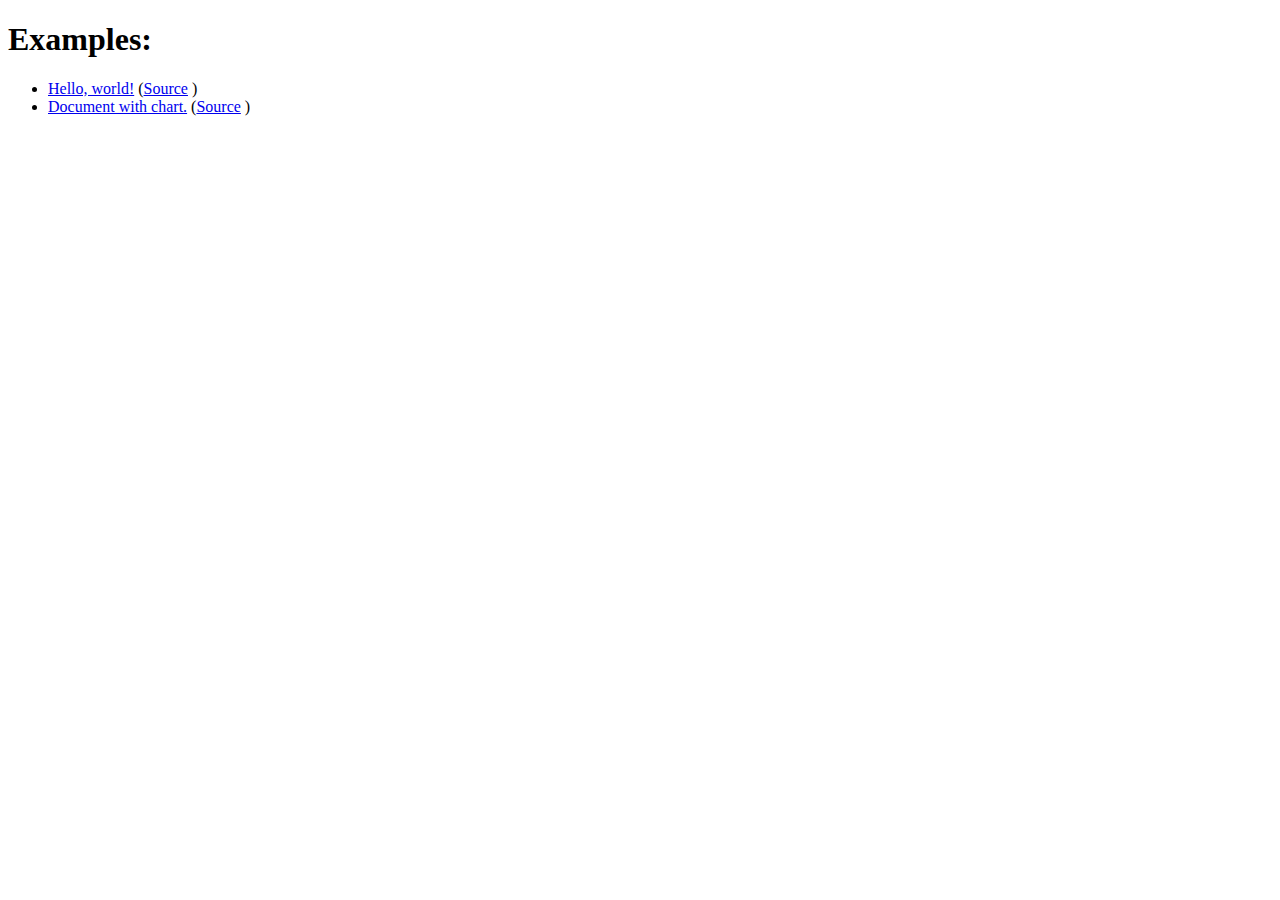
<file: index.html>
<!doctype html>
<html>
<head>
<meta charset="utf-8"/>
<title>JSCad</title></head>
<body>
<h1>Examples:</h1>
<ul>
<li><a href='helloworld/test.html'>Hello, world!</a> (<a href='helloworld/test.js'>Source</a> )
<li><a href='graph/graph.html'>Document with chart.</a> (<a href='graph/graph.js'>Source</a> )
</ul>
</body></html>
</file>
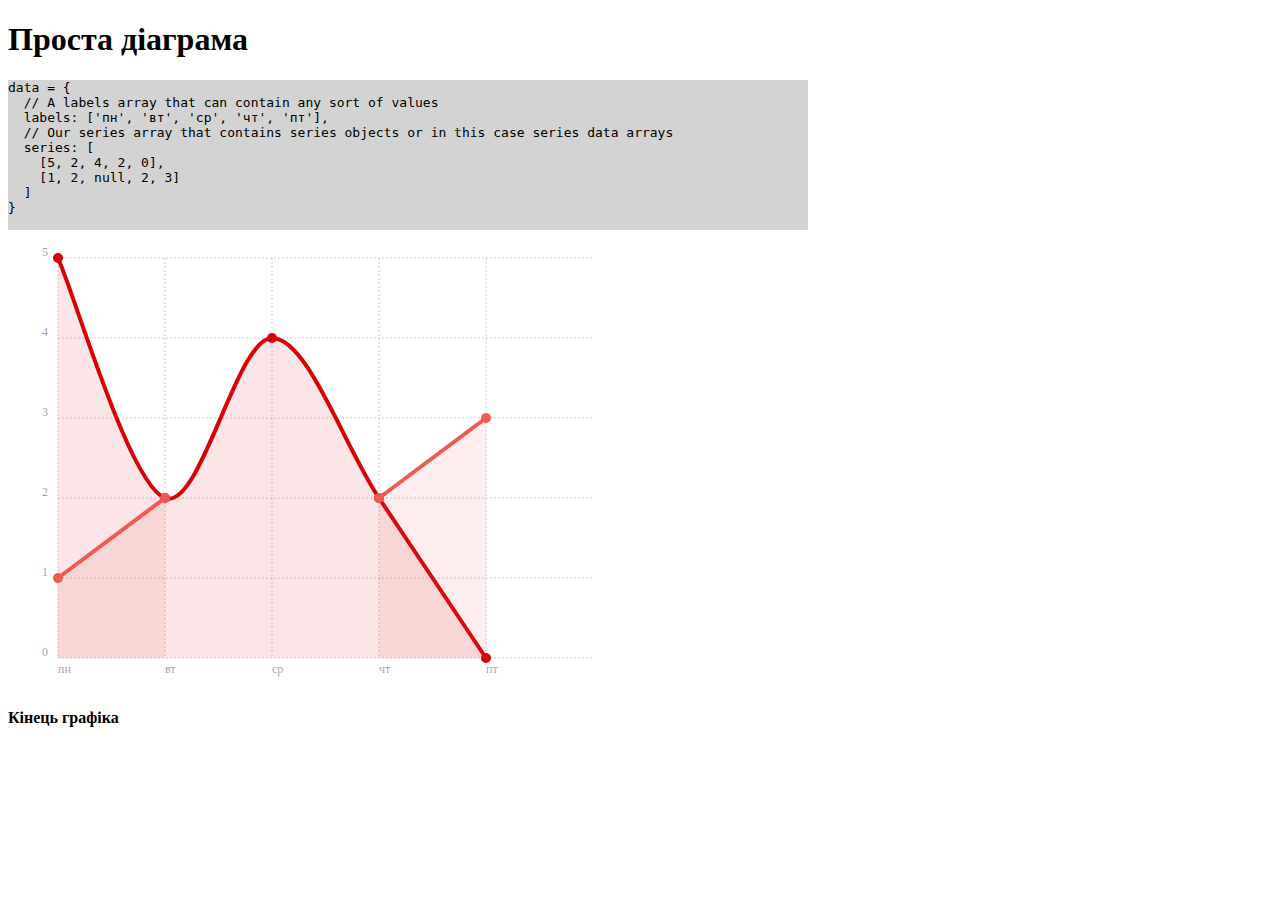
<file: graph/graph.html>
<!doctype html><html><head><meta charset="utf-8"/><link rel="stylesheet" href="style.css"/><title>Doc</title></head><body> <link rel="stylesheet" href="chartist.min.css">
 <script src="chartist.min.js"></script>
 <h1>Проста діаграма</h1>
<pre class='code'>data = {
  // A labels array that can contain any sort of values
  labels: ['пн', 'вт', 'ср', 'чт', 'пт'],
  // Our series array that contains series objects or in this case series data arrays
  series: [
    [5, 2, 4, 2, 0],
    [1, 2, null, 2, 3]
  ]
}

</pre><script>var data; 

data = {
  // A labels array that can contain any sort of values
  labels: ['пн', 'вт', 'ср', 'чт', 'пт'],
  // Our series array that contains series objects or in this case series data arrays
  series: [
    [5, 2, 4, 2, 0],
    [1, 2, null, 2, 3]
  ]
}

</script> <div class="ct-chart ct-perfect-fourth" style="max-width: 600px"></div>
 <script>new Chartist.Line('.ct-chart', data, {low:0, showArea:true, axisY: { onlyInteger: true} }); </script>
<p class='text'> Кінець графіка
</p></body></html>
</file>
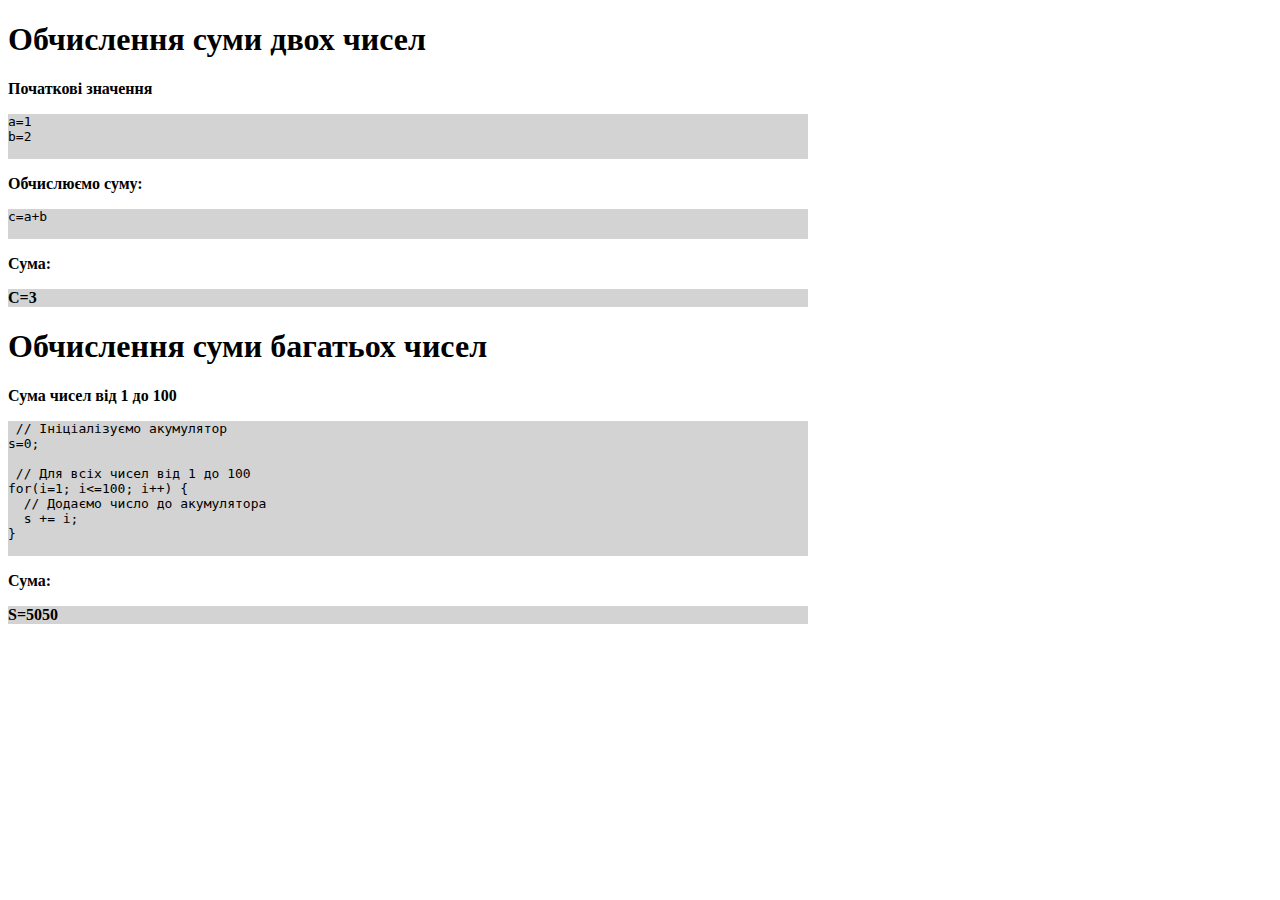
<file: helloworld/test.html>
<!doctype html><html><head><meta charset="utf-8"/><link rel="stylesheet" href="style.css"/><title>Doc</title></head><body> <h1> Обчислення суми двох чисел </h1>
<p class='text'> Початкові значення
</p><pre class='code'>a=1
b=2

</pre><script>var a,b,c; 

a=1
b=2

</script><p class='text'> Обчислюємо суму:
</p><pre class='code'>c=a+b

</pre><script>c=a+b

</script><p class='text'> Сума:
</p><p class='print'><script>document.writeln("C=", c);</script></p>
 <h1> Обчислення суми багатьох чисел </h1>
<p class='text'> Сума чисел від 1 до 100
</p><pre class='code'> // Ініціалізуємо акумулятор
s=0;

 // Для всіх чисел від 1 до 100
for(i=1; i&lt;=100; i++) {
  // Додаємо число до акумулятора
  s += i;
}

</pre><script>var i, s; 

 // Ініціалізуємо акумулятор
s=0;

 // Для всіх чисел від 1 до 100
for(i=1; i<=100; i++) {
  // Додаємо число до акумулятора
  s += i;
}

</script><p class='text'> Сума:
</p><p class='print'><script>document.writeln("S=", s);</script></p>
</body></html>
</file>
<file: graph/style.css>
.text {
  color: black;
  background-color: white;
  font-weight: bold;
}

.code {
  color: black;
  background-color: lightgray;
  max-width: 800px;
}

.print {
  color: black;
  background-color: lightgray;
  max-width: 800px;
  font-weight: bold;
}
</file>
<file: helloworld/style.css>
.text {
  color: black;
  background-color: white;
  font-weight: bold;
}

.code {
  color: black;
  background-color: lightgray;
  max-width: 800px;
}

.print {
  color: black;
  background-color: lightgray;
  max-width: 800px;
  font-weight: bold;
}
</file>
<file: graph/chartist.min.css>
.ct-double-octave:after,.ct-major-eleventh:after,.ct-major-second:after,.ct-major-seventh:after,.ct-major-sixth:after,.ct-major-tenth:after,.ct-major-third:after,.ct-major-twelfth:after,.ct-minor-second:after,.ct-minor-seventh:after,.ct-minor-sixth:after,.ct-minor-third:after,.ct-octave:after,.ct-perfect-fifth:after,.ct-perfect-fourth:after,.ct-square:after{content:"";clear:both}.ct-label{fill:rgba(0,0,0,.4);color:rgba(0,0,0,.4);font-size:.75rem;line-height:1}.ct-chart-bar .ct-label,.ct-chart-line .ct-label{display:block;display:-webkit-box;display:-moz-box;display:-ms-flexbox;display:-webkit-flex;display:flex}.ct-label.ct-horizontal.ct-start{-webkit-box-align:flex-end;-webkit-align-items:flex-end;-ms-flex-align:flex-end;align-items:flex-end;-webkit-box-pack:flex-start;-webkit-justify-content:flex-start;-ms-flex-pack:flex-start;justify-content:flex-start;text-align:left;text-anchor:start}.ct-label.ct-horizontal.ct-end{-webkit-box-align:flex-start;-webkit-align-items:flex-start;-ms-flex-align:flex-start;align-items:flex-start;-webkit-box-pack:flex-start;-webkit-justify-content:flex-start;-ms-flex-pack:flex-start;justify-content:flex-start;text-align:left;text-anchor:start}.ct-label.ct-vertical.ct-start{-webkit-box-align:flex-end;-webkit-align-items:flex-end;-ms-flex-align:flex-end;align-items:flex-end;-webkit-box-pack:flex-end;-webkit-justify-content:flex-end;-ms-flex-pack:flex-end;justify-content:flex-end;text-align:right;text-anchor:end}.ct-label.ct-vertical.ct-end{-webkit-box-align:flex-end;-webkit-align-items:flex-end;-ms-flex-align:flex-end;align-items:flex-end;-webkit-box-pack:flex-start;-webkit-justify-content:flex-start;-ms-flex-pack:flex-start;justify-content:flex-start;text-align:left;text-anchor:start}.ct-chart-bar .ct-label.ct-horizontal.ct-start{-webkit-box-align:flex-end;-webkit-align-items:flex-end;-ms-flex-align:flex-end;align-items:flex-end;-webkit-box-pack:center;-webkit-justify-content:center;-ms-flex-pack:center;justify-content:center;text-align:center;text-anchor:start}.ct-chart-bar .ct-label.ct-horizontal.ct-end{-webkit-box-align:flex-start;-webkit-align-items:flex-start;-ms-flex-align:flex-start;align-items:flex-start;-webkit-box-pack:center;-webkit-justify-content:center;-ms-flex-pack:center;justify-content:center;text-align:center;text-anchor:start}.ct-chart-bar.ct-horizontal-bars .ct-label.ct-horizontal.ct-start{-webkit-box-align:flex-end;-webkit-align-items:flex-end;-ms-flex-align:flex-end;align-items:flex-end;-webkit-box-pack:flex-start;-webkit-justify-content:flex-start;-ms-flex-pack:flex-start;justify-content:flex-start;text-align:left;text-anchor:start}.ct-chart-bar.ct-horizontal-bars .ct-label.ct-horizontal.ct-end{-webkit-box-align:flex-start;-webkit-align-items:flex-start;-ms-flex-align:flex-start;align-items:flex-start;-webkit-box-pack:flex-start;-webkit-justify-content:flex-start;-ms-flex-pack:flex-start;justify-content:flex-start;text-align:left;text-anchor:start}.ct-chart-bar.ct-horizontal-bars .ct-label.ct-vertical.ct-start{-webkit-box-align:center;-webkit-align-items:center;-ms-flex-align:center;align-items:center;-webkit-box-pack:flex-end;-webkit-justify-content:flex-end;-ms-flex-pack:flex-end;justify-content:flex-end;text-align:right;text-anchor:end}.ct-chart-bar.ct-horizontal-bars .ct-label.ct-vertical.ct-end{-webkit-box-align:center;-webkit-align-items:center;-ms-flex-align:center;align-items:center;-webkit-box-pack:flex-start;-webkit-justify-content:flex-start;-ms-flex-pack:flex-start;justify-content:flex-start;text-align:left;text-anchor:end}.ct-grid{stroke:rgba(0,0,0,.2);stroke-width:1px;stroke-dasharray:2px}.ct-point{stroke-width:10px;stroke-linecap:round}.ct-line{fill:none;stroke-width:4px}.ct-area{stroke:none;fill-opacity:.1}.ct-bar{fill:none;stroke-width:10px}.ct-slice-donut{fill:none;stroke-width:60px}.ct-series-a .ct-bar,.ct-series-a .ct-line,.ct-series-a .ct-point,.ct-series-a .ct-slice-donut{stroke:#d70206}.ct-series-a .ct-area,.ct-series-a .ct-slice-pie{fill:#d70206}.ct-series-b .ct-bar,.ct-series-b .ct-line,.ct-series-b .ct-point,.ct-series-b .ct-slice-donut{stroke:#f05b4f}.ct-series-b .ct-area,.ct-series-b .ct-slice-pie{fill:#f05b4f}.ct-series-c .ct-bar,.ct-series-c .ct-line,.ct-series-c .ct-point,.ct-series-c .ct-slice-donut{stroke:#f4c63d}.ct-series-c .ct-area,.ct-series-c .ct-slice-pie{fill:#f4c63d}.ct-series-d .ct-bar,.ct-series-d .ct-line,.ct-series-d .ct-point,.ct-series-d .ct-slice-donut{stroke:#d17905}.ct-series-d .ct-area,.ct-series-d .ct-slice-pie{fill:#d17905}.ct-series-e .ct-bar,.ct-series-e .ct-line,.ct-series-e .ct-point,.ct-series-e .ct-slice-donut{stroke:#453d3f}.ct-series-e .ct-area,.ct-series-e .ct-slice-pie{fill:#453d3f}.ct-series-f .ct-bar,.ct-series-f .ct-line,.ct-series-f .ct-point,.ct-series-f .ct-slice-donut{stroke:#59922b}.ct-series-f .ct-area,.ct-series-f .ct-slice-pie{fill:#59922b}.ct-series-g .ct-bar,.ct-series-g .ct-line,.ct-series-g .ct-point,.ct-series-g .ct-slice-donut{stroke:#0544d3}.ct-series-g .ct-area,.ct-series-g .ct-slice-pie{fill:#0544d3}.ct-series-h .ct-bar,.ct-series-h .ct-line,.ct-series-h .ct-point,.ct-series-h .ct-slice-donut{stroke:#6b0392}.ct-series-h .ct-area,.ct-series-h .ct-slice-pie{fill:#6b0392}.ct-series-i .ct-bar,.ct-series-i .ct-line,.ct-series-i .ct-point,.ct-series-i .ct-slice-donut{stroke:#f05b4f}.ct-series-i .ct-area,.ct-series-i .ct-slice-pie{fill:#f05b4f}.ct-series-j .ct-bar,.ct-series-j .ct-line,.ct-series-j .ct-point,.ct-series-j .ct-slice-donut{stroke:#dda458}.ct-series-j .ct-area,.ct-series-j .ct-slice-pie{fill:#dda458}.ct-series-k .ct-bar,.ct-series-k .ct-line,.ct-series-k .ct-point,.ct-series-k .ct-slice-donut{stroke:#eacf7d}.ct-series-k .ct-area,.ct-series-k .ct-slice-pie{fill:#eacf7d}.ct-series-l .ct-bar,.ct-series-l .ct-line,.ct-series-l .ct-point,.ct-series-l .ct-slice-donut{stroke:#86797d}.ct-series-l .ct-area,.ct-series-l .ct-slice-pie{fill:#86797d}.ct-series-m .ct-bar,.ct-series-m .ct-line,.ct-series-m .ct-point,.ct-series-m .ct-slice-donut{stroke:#b2c326}.ct-series-m .ct-area,.ct-series-m .ct-slice-pie{fill:#b2c326}.ct-series-n .ct-bar,.ct-series-n .ct-line,.ct-series-n .ct-point,.ct-series-n .ct-slice-donut{stroke:#6188e2}.ct-series-n .ct-area,.ct-series-n .ct-slice-pie{fill:#6188e2}.ct-series-o .ct-bar,.ct-series-o .ct-line,.ct-series-o .ct-point,.ct-series-o .ct-slice-donut{stroke:#a748ca}.ct-series-o .ct-area,.ct-series-o .ct-slice-pie{fill:#a748ca}.ct-square{display:block;position:relative;width:100%}.ct-square:before{display:block;float:left;content:"";width:0;height:0;padding-bottom:100%}.ct-square:after{display:table}.ct-square>svg{display:block;position:absolute;top:0;left:0}.ct-minor-second{display:block;position:relative;width:100%}.ct-minor-second:before{display:block;float:left;content:"";width:0;height:0;padding-bottom:93.75%}.ct-minor-second:after{display:table}.ct-minor-second>svg{display:block;position:absolute;top:0;left:0}.ct-major-second{display:block;position:relative;width:100%}.ct-major-second:before{display:block;float:left;content:"";width:0;height:0;padding-bottom:88.8888888889%}.ct-major-second:after{display:table}.ct-major-second>svg{display:block;position:absolute;top:0;left:0}.ct-minor-third{display:block;position:relative;width:100%}.ct-minor-third:before{display:block;float:left;content:"";width:0;height:0;padding-bottom:83.3333333333%}.ct-minor-third:after{display:table}.ct-minor-third>svg{display:block;position:absolute;top:0;left:0}.ct-major-third{display:block;position:relative;width:100%}.ct-major-third:before{display:block;float:left;content:"";width:0;height:0;padding-bottom:80%}.ct-major-third:after{display:table}.ct-major-third>svg{display:block;position:absolute;top:0;left:0}.ct-perfect-fourth{display:block;position:relative;width:100%}.ct-perfect-fourth:before{display:block;float:left;content:"";width:0;height:0;padding-bottom:75%}.ct-perfect-fourth:after{display:table}.ct-perfect-fourth>svg{display:block;position:absolute;top:0;left:0}.ct-perfect-fifth{display:block;position:relative;width:100%}.ct-perfect-fifth:before{display:block;float:left;content:"";width:0;height:0;padding-bottom:66.6666666667%}.ct-perfect-fifth:after{display:table}.ct-perfect-fifth>svg{display:block;position:absolute;top:0;left:0}.ct-minor-sixth{display:block;position:relative;width:100%}.ct-minor-sixth:before{display:block;float:left;content:"";width:0;height:0;padding-bottom:62.5%}.ct-minor-sixth:after{display:table}.ct-minor-sixth>svg{display:block;position:absolute;top:0;left:0}.ct-golden-section{display:block;position:relative;width:100%}.ct-golden-section:before{display:block;float:left;content:"";width:0;height:0;padding-bottom:61.804697157%}.ct-golden-section:after{content:"";display:table;clear:both}.ct-golden-section>svg{display:block;position:absolute;top:0;left:0}.ct-major-sixth{display:block;position:relative;width:100%}.ct-major-sixth:before{display:block;float:left;content:"";width:0;height:0;padding-bottom:60%}.ct-major-sixth:after{display:table}.ct-major-sixth>svg{display:block;position:absolute;top:0;left:0}.ct-minor-seventh{display:block;position:relative;width:100%}.ct-minor-seventh:before{display:block;float:left;content:"";width:0;height:0;padding-bottom:56.25%}.ct-minor-seventh:after{display:table}.ct-minor-seventh>svg{display:block;position:absolute;top:0;left:0}.ct-major-seventh{display:block;position:relative;width:100%}.ct-major-seventh:before{display:block;float:left;content:"";width:0;height:0;padding-bottom:53.3333333333%}.ct-major-seventh:after{display:table}.ct-major-seventh>svg{display:block;position:absolute;top:0;left:0}.ct-octave{display:block;position:relative;width:100%}.ct-octave:before{display:block;float:left;content:"";width:0;height:0;padding-bottom:50%}.ct-octave:after{display:table}.ct-octave>svg{display:block;position:absolute;top:0;left:0}.ct-major-tenth{display:block;position:relative;width:100%}.ct-major-tenth:before{display:block;float:left;content:"";width:0;height:0;padding-bottom:40%}.ct-major-tenth:after{display:table}.ct-major-tenth>svg{display:block;position:absolute;top:0;left:0}.ct-major-eleventh{display:block;position:relative;width:100%}.ct-major-eleventh:before{display:block;float:left;content:"";width:0;height:0;padding-bottom:37.5%}.ct-major-eleventh:after{display:table}.ct-major-eleventh>svg{display:block;position:absolute;top:0;left:0}.ct-major-twelfth{display:block;position:relative;width:100%}.ct-major-twelfth:before{display:block;float:left;content:"";width:0;height:0;padding-bottom:33.3333333333%}.ct-major-twelfth:after{display:table}.ct-major-twelfth>svg{display:block;position:absolute;top:0;left:0}.ct-double-octave{display:block;position:relative;width:100%}.ct-double-octave:before{display:block;float:left;content:"";width:0;height:0;padding-bottom:25%}.ct-double-octave:after{display:table}.ct-double-octave>svg{display:block;position:absolute;top:0;left:0}
</file>
